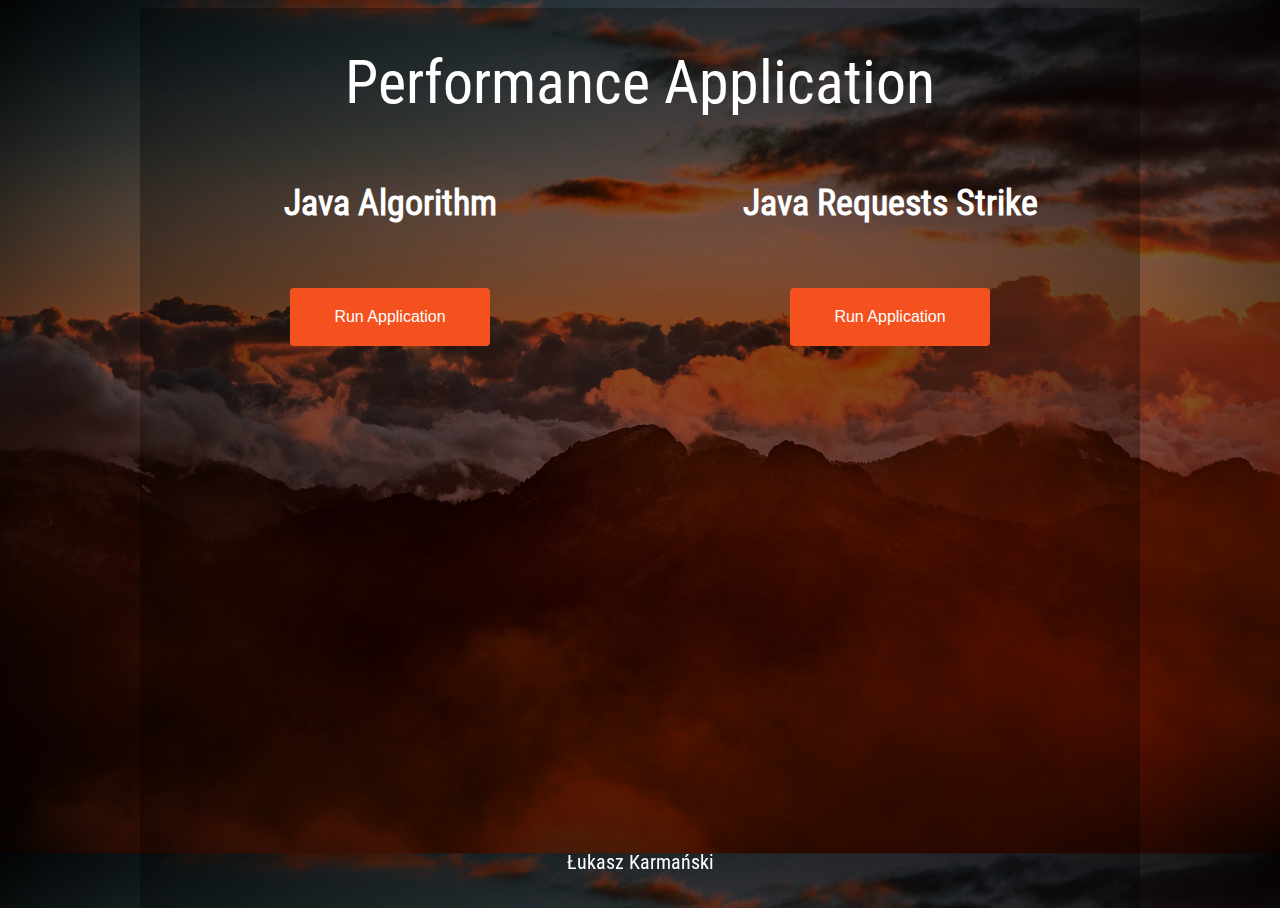
<file: src/main/webapp/index.html>
<!DOCTYPE html>
<html>
<head>
    <meta charset="UTF-8">
    <title>Performance Application</title>
    <link rel="stylesheet" type="text/css" href="class-styles.css">
    <link rel="stylesheet" type="text/css" href="main-styles.css">
    <script src="https://ajax.googleapis.com/ajax/libs/jquery/3.3.1/jquery.min.js"></script>
    <script src="main.js" type="text/javascript"></script>
</head>
<body>
<header>
    Performance Application
</header>
<section class="side-by-side" class="wrapper">
    <section>
        <h1>Java Algorithm</h1>
        <button class="app-button" id="button-algorithm" type="submit"><span>Run Application</span></button>
        <br>
        <div id="div1"></div>
        <br>
        <div class="loader" id="loader1"></div>
    </section>
    <section>
        <h1>Java Requests Strike</h1>
        <button class="app-button" id="button-request-strike" type="submit"><span>Run Application</span></button>
        <br>
        <div id="div2"></div>
        <br>
        <div class="loader" id="loader2"></div>
    </section>
</section>
<footer>
    Łukasz Karmański
</footer>
</body>
</html>
</file>
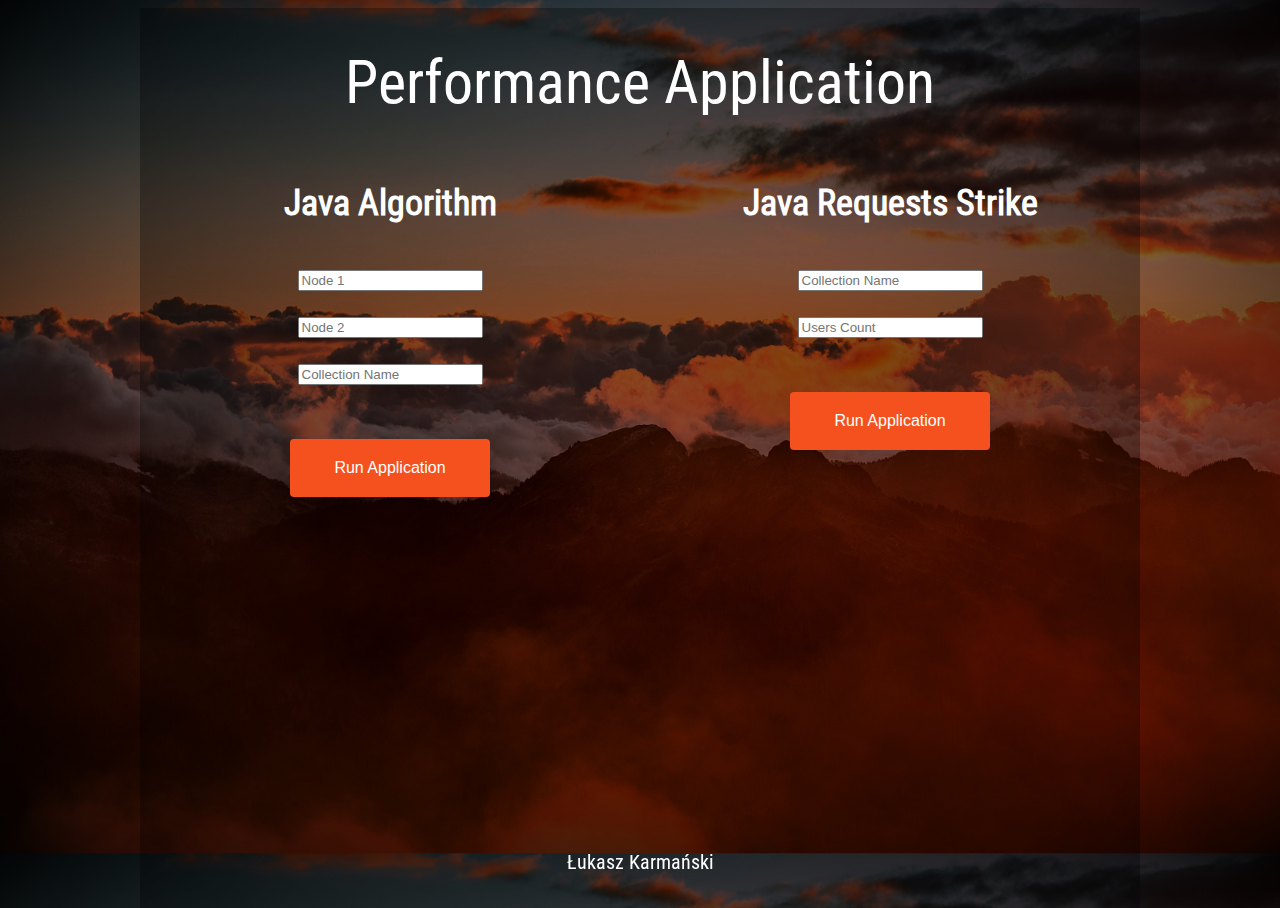
<file: performance-app-core/src/main/webapp/index.html>
<!DOCTYPE html>
<html>
<head>
    <meta charset="UTF-8">
    <title>Performance Application</title>
    <link rel="stylesheet" type="text/css" href="class-styles.css">
    <link rel="stylesheet" type="text/css" href="main-styles.css">
    <script src="https://ajax.googleapis.com/ajax/libs/jquery/3.3.1/jquery.min.js"></script>
    <script src="main.js" type="text/javascript"></script>
</head>
<body>
<header>
    Performance Application
</header>
<section class="side-by-side" class="wrapper">
    <section>
        <h1>Java Algorithm</h1>
        <form action="/" id="algorithmForm">
          <input type="text" placeholder="Node 1" name="fromNode" id="q1">
          <br>
          <input type="text" placeholder="Node 2" name="toNode" id="q2">
          <br>
          <input type="text" placeholder="Collection Name" name="collectionName" id="q3">
        </form>
        <br>
        <button class="app-button" id="button-algorithm" type="submit"><span>Run Application</span></button>
        <br>
        <div id="div1"></div>
        <br>
        <div class="loader" id="loader1"></div>
    </section>
    <section>
        <h1>Java Requests Strike</h1>
        <form action="/" id="requestForm">
          <input type="text" placeholder="Collection Name" name="collectionName">
          <br>
          <input type="text" placeholder="Users Count" name="count">
        </form>
        <br>
        <button class="app-button" id="button-request-strike" type="submit"><span>Run Application</span></button>
        <br>
        <div id="div2"></div>
        <br>
        <div class="loader" id="loader2"></div>
    </section>
</section>
<footer>
    Łukasz Karmański
</footer>
</body>
</html>
</file>
<file: src/main/webapp/class-styles.css>
.side-by-side {
  width: 100%;
  float: left;
}

.side-by-side section {
  width: 50%;
  float: left;
}

.wrapper {
  height: auto;
}

.app-button {
  border-radius: 4px;
  background-color: #f4511e;
  border: none;
  color: #FFFFFF;
  font-size: 16px;
  padding: 20px;
  width: 200px;
  transition: all 0.5s;
  cursor: pointer;
  margin-top: 40px;
}

.app-button span {
  cursor: pointer;
  display: inline-block;
  position: relative;
  transition: 0.5s;
}

.app-button span:after {
  content: '\00bb';
  position: absolute;
  opacity: 0;
  top: 0;
  right: -20px;
  transition: 0.5s;
}

.app-button:hover span {
  padding-right: 25px;
}

.app-button:hover span:after {
  opacity: 1;
  right: 0;
}

.loader {
  display: none;
  margin-left: auto;
  margin-right: auto;
  border: 10px solid #f3f3f3;
  border-radius: 50%;
  border-top: 10px solid #3498db;
  width: 30px;
  height: 30px;
  -webkit-animation: spin 2s linear infinite;
  animation: spin 2s linear infinite;
}

@-webkit-keyframes spin {
  0% { -webkit-transform: rotate(0deg); }
  100% { -webkit-transform: rotate(360deg); }
}

@keyframes spin {
  0% { transform: rotate(0deg); }
  100% { transform: rotate(360deg); }
}
</file>
<file: src/main/webapp/main-styles.css>
@font-face {
    font-family: 'RobotoCondensed';
    src: url('font/RobotoCondensed-Regular.ttf') format('truetype');
    font-weight: normal;
    font-style: normal;
}

html {
  height: 100%;
  position: relative;
  background-image: url("img/background.jpg");
  background-size: 100%;
}

body {
  background: rgba(0, 0, 0, .3);
  height: 100%;
  width: 1000px;
  margin-left: auto;
  margin-right: auto;
  text-align: center;
  font-family: 'RobotoCondensed';
  color: white;
}

header {
  font-size: 60px;
  height: 150px;
  line-height: 150px;
  position: relative;
  left: 0;
  top: 0;
  width: 100%;
}

section {
  font-size: 40px;
}

footer {
  font-size: 20px;
  height: 50px;
  position: fixed;
  left: 0;
  bottom: 0;
  width: 100%;
}

h1 {
    font-size: 36px;
}

h4 {
    font-size: 20px;
}
</file>
<file: performance-app-core/src/main/webapp/class-styles.css>
.side-by-side {
  width: 100%;
  float: left;
}

.side-by-side section {
  width: 50%;
  float: left;
}

.wrapper {
  height: auto;
}

.app-button {
  border-radius: 4px;
  background-color: #f4511e;
  border: none;
  color: #FFFFFF;
  font-size: 16px;
  padding: 20px;
  width: 200px;
  transition: all 0.5s;
  cursor: pointer;
}

.app-button span {
  cursor: pointer;
  display: inline-block;
  position: relative;
  transition: 0.5s;
}

.app-button span:after {
  content: '\00bb';
  position: absolute;
  opacity: 0;
  top: 0;
  right: -20px;
  transition: 0.5s;
}

.app-button:hover span {
  padding-right: 25px;
}

.app-button:hover span:after {
  opacity: 1;
  right: 0;
}

.loader {
  display: none;
  margin-left: auto;
  margin-right: auto;
  border: 10px solid #f3f3f3;
  border-radius: 50%;
  border-top: 10px solid #3498db;
  width: 30px;
  height: 30px;
  -webkit-animation: spin 2s linear infinite;
  animation: spin 2s linear infinite;
}

@-webkit-keyframes spin {
  0% { -webkit-transform: rotate(0deg); }
  100% { -webkit-transform: rotate(360deg); }
}

@keyframes spin {
  0% { transform: rotate(0deg); }
  100% { transform: rotate(360deg); }
}
</file>
<file: performance-app-core/src/main/webapp/main-styles.css>
@font-face {
    font-family: 'RobotoCondensed';
    src: url('font/RobotoCondensed-Regular.ttf') format('truetype');
    font-weight: normal;
    font-style: normal;
}

html {
  height: 100%;
  position: relative;
  background-image: url("img/background.jpg");
  background-size: 100%;
}

body {
  background: rgba(0, 0, 0, .3);
  height: 100%;
  width: 1000px;
  margin-left: auto;
  margin-right: auto;
  text-align: center;
  font-family: 'RobotoCondensed';
  color: white;
}

header {
  font-size: 60px;
  height: 150px;
  line-height: 150px;
  position: relative;
  left: 0;
  top: 0;
  width: 100%;
}

section {
  font-size: 40px;
}

footer {
  font-size: 20px;
  height: 50px;
  position: fixed;
  left: 0;
  bottom: 0;
  width: 100%;
}

h1 {
    font-size: 36px;
}

h4 {
    font-size: 20px;
}

h5 {
    font-size: 16px;
}
</file>
